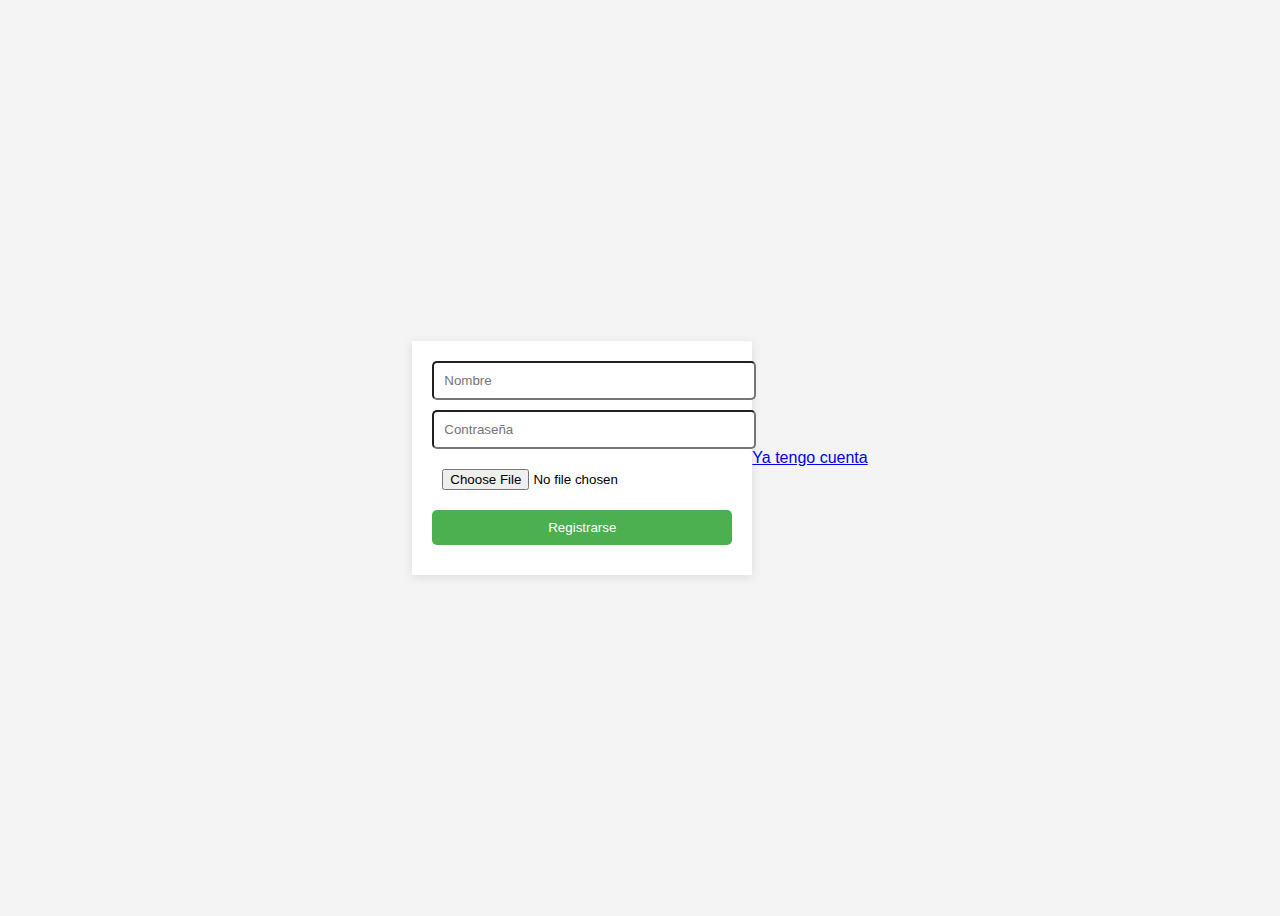
<file: frontend/index.html>
<!DOCTYPE html>
<html lang="es">
<head>
    <meta charset="UTF-8">
    <meta name="viewport" content="width=device-width, initial-scale=1.0">
    <title>Registro</title>
    <link rel="stylesheet" href="login.css">
</head>
<body>
    <form action="../backend/registro.php" method="POST" enctype="multipart/form-data">
        <input type="text" name="nombre" placeholder="Nombre" required>
        <input type="password" name="contraseña" placeholder="Contraseña" required>
        <input type="file" name="imagen" accept="image/*" required>
        <button type="submit">Registrarse</button>
    </form>
    <a href="login.html">Ya tengo cuenta</a>
</body>
</html>
</file>
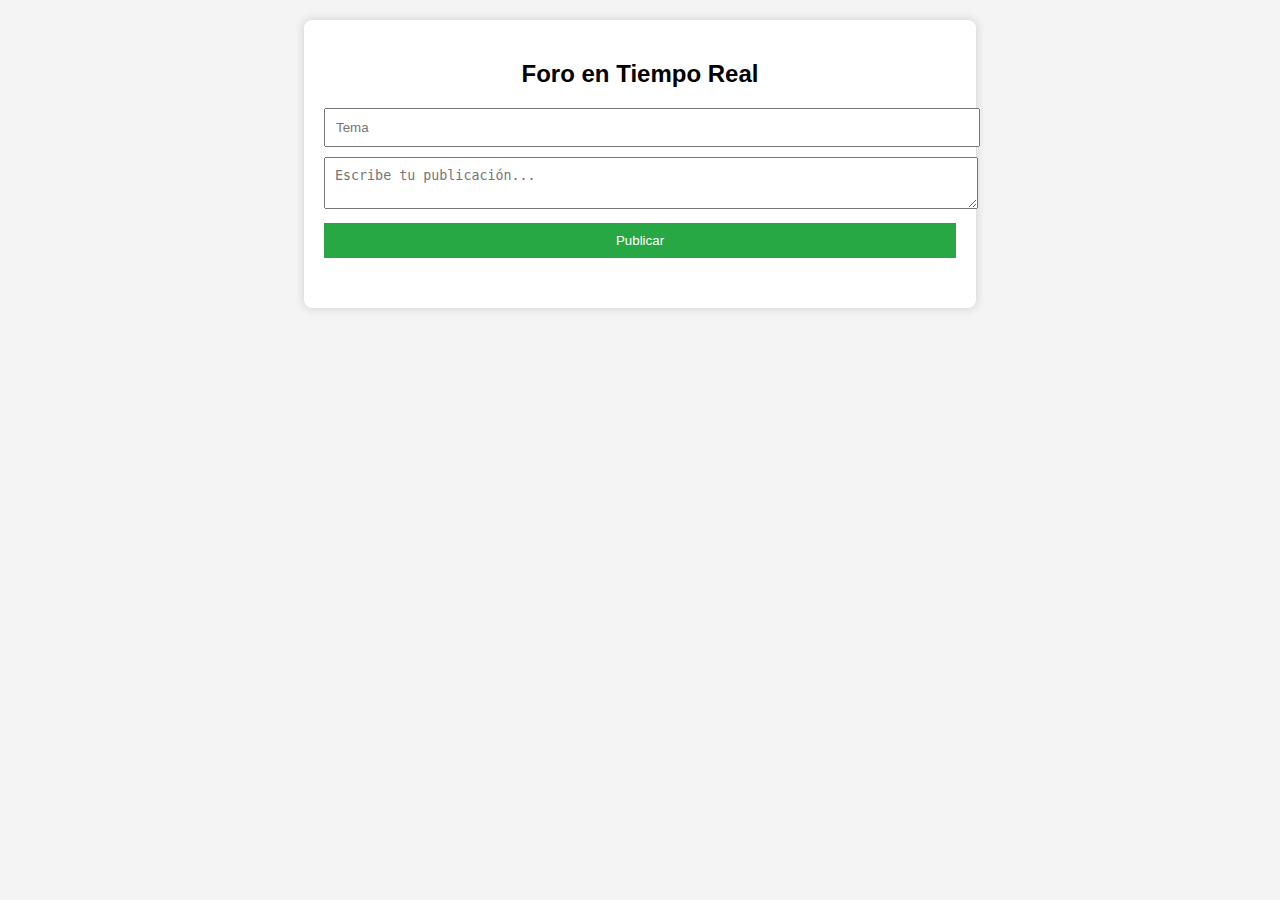
<file: frontend/foro.html>
<!DOCTYPE html>
<html>
<head>
    <meta charset="UTF-8" />
    <link rel="stylesheet" type="text/css" href="estilos.css">
</head>
<body>
    <div id="contenedor">
        <h2>Foro en Tiempo Real</h2>

        <!-- Formulario para crear publicaciones -->
        <form id="formPost">
            <input type="text" id="tema" name="tema" placeholder="Tema" required />
            <textarea id="contenido" name="contenido" placeholder="Escribe tu publicación..." required></textarea>
            <button type="submit">Publicar</button>
        </form>

        <!-- Contenedor para publicaciones -->
        <div id="postsContainer"></div>
    </div>

    <script src="app.js"></script>
</body>
</html>
</file>
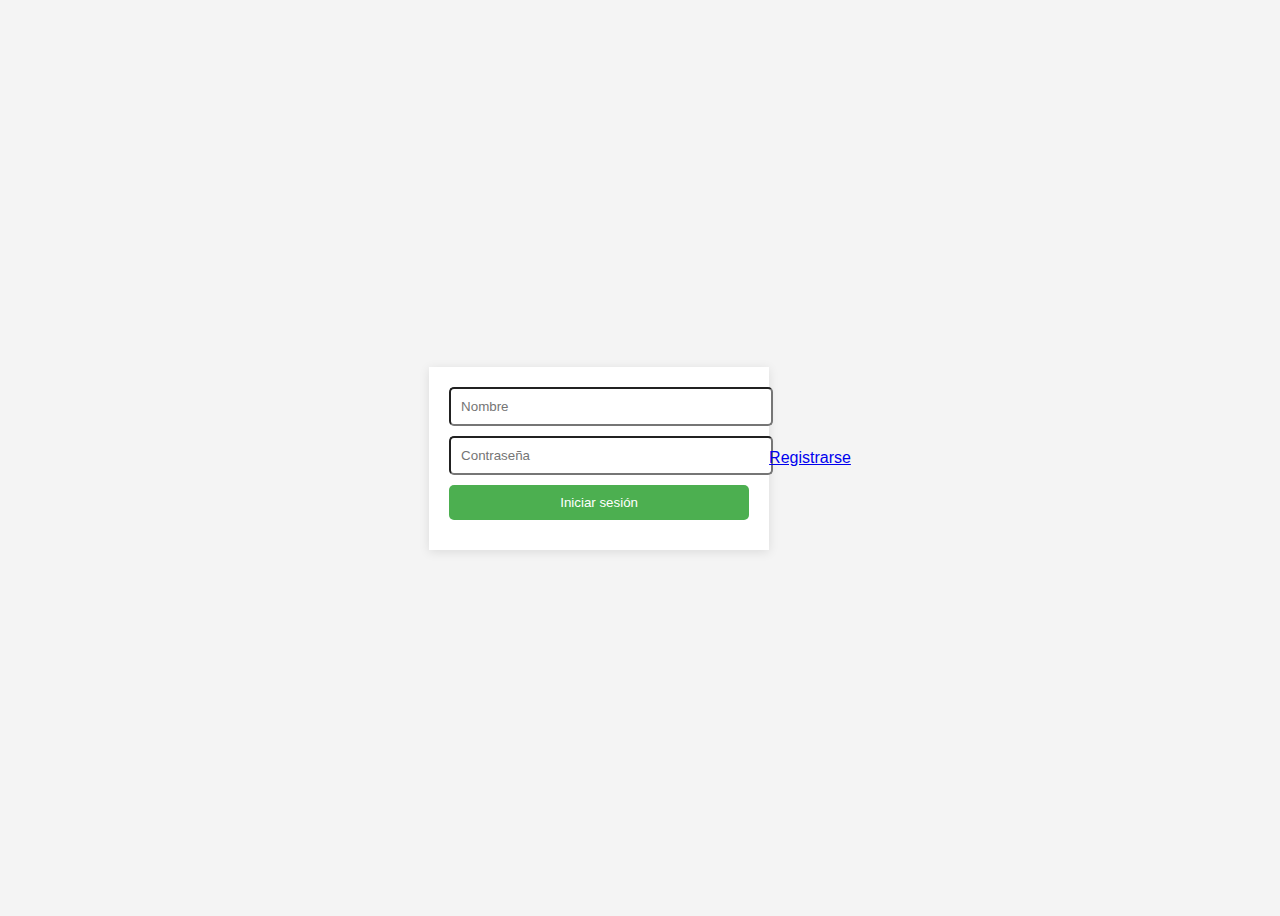
<file: frontend/login.html>
<!DOCTYPE html>
<html lang="es">
<head>
    <meta charset="UTF-8">
    <meta name="viewport" content="width=device-width, initial-scale=1.0">
    <title>Login</title>
    <link rel="stylesheet" href="login.css">
</head>
<body>
    <form action="../backend/login.php" method="POST">
        <input type="text" name="nombre" placeholder="Nombre" required>
        <input type="password" name="contraseña" placeholder="Contraseña" required>
        <button type="submit">Iniciar sesión</button>
    </form>
    <a href="index.html">Registrarse</a>
</body>
</html>
</file>
<file: frontend/login.css>
/* Ejemplo de estilos básicos */
body {
    font-family: Arial, sans-serif;
    background-color: #f4f4f4;
    display: flex;
    justify-content: center;
    align-items: center;
    height: 100vh;
}

form {
    background: #fff;
    padding: 20px;
    box-shadow: 0 2px 10px rgba(0,0,0,0.1);
    width: 300px;
}

input, button {
    width: 100%;
    padding: 10px;
    margin-bottom: 10px;
    border-radius: 5px;
}

button {
    background-color: #4CAF50;
    color: white;
    border: none;
}
</file>
<file: frontend/estilos.css>
body {
    font-family: Arial, sans-serif;
    background-color: #f4f4f4;
}
#contenedor {
    width: 50%;
    margin: 20px auto;
    background: #fff;
    padding: 20px;
    border-radius: 8px;
    box-shadow: 0px 0px 10px #ccc;
}
h2 {
    text-align: center;
}
form {
    margin-bottom: 20px;
}
input, textarea, button {
    width: 100%;
    margin-bottom: 10px;
    padding: 10px;
}
button {
    background-color: #28a745;
    color: #fff;
    border: none;
    cursor: pointer;
}
button:hover {
    background-color: #218838;
}
.post {
    border: 1px solid #ccc;
    padding: 15px;
    margin-bottom: 10px;
    border-radius: 5px;
}
.post button {
    margin-top: 10px;
    margin-right: 5px;
}

.user-img {
    width: 40px;
    height: 40px;
    border-radius: 50%;
    margin-right: 8px;
    vertical-align: middle;
}
.post-header {
    display: flex;
    align-items: center;
    gap: 8px;
    margin-bottom: 5px;
}
</file>
